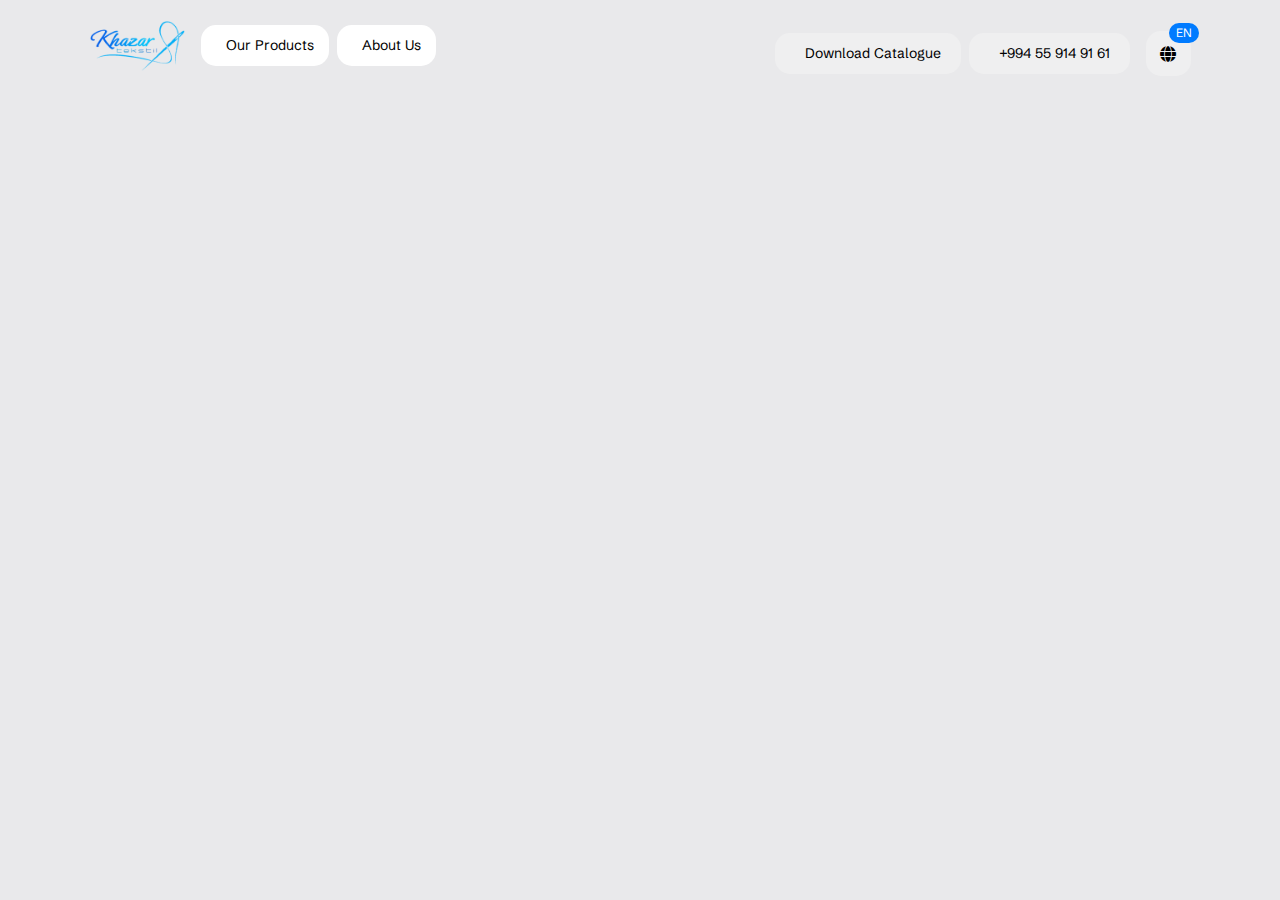
<file: index.htm>
<!DOCTYPE html>
<html lang="en">

<head>
    <meta charset="UTF-8">
    <meta name="viewport" content="width=device-width, initial-scale=1.0">
    <title>Responsive Navbar</title>
    <link href="https://cdn.jsdelivr.net/npm/bootstrap@5.3.0-alpha1/dist/css/bootstrap.min.css" rel="stylesheet">
    <link rel="stylesheet" href="./style.css">
    <link rel="stylesheet" href="https://cdnjs.cloudflare.com/ajax/libs/font-awesome/6.5.1/css/all.min.css">

    <link rel="preconnect" href="https://fonts.googleapis.com">
    <link rel="preconnect" href="https://fonts.gstatic.com" crossorigin>
    <link href="https://fonts.googleapis.com/css2?family=Schibsted+Grotesk:ital,wght@0,400..900;1,400..900&display=swap"
        rel="stylesheet">
</head>

<body>
    <nav class="navbar navbar-expand-lg navbar-custom">
        <div class="container">
            <a class="navbar-brand" href="#">
                <img src="./img/Khazar_logo.png" alt="Logo">
            </a>
            <button class="navbar-toggler" type="button" data-bs-toggle="collapse" data-bs-target="#navbarContent"
                aria-controls="navbarContent" aria-expanded="false" aria-label="Toggle navigation">
                <span class="navbar-toggler-icon"></span>
            </button>
            <div class="collapse navbar-collapse" id="navbarContent">
                <ul class="navbar-nav me-auto mb-2 mb-lg-0 d-flex gap-2">
                    <li class="nav-item">
                        <a class="nav-link nav-products" href="index.htm">
                            <i class="bi bi-box"></i> Our Products
                        </a>
                    </li>
                    <li class="nav-item">
                        <a class="nav-link nav-about" href="index.htm">
                            <i class="bi bi-info-circle"></i> About Us
                        </a>
                    </li>
                </ul>
                <div class="d-flex align-items-center gap-3 mt-3">
                    <div class="contact-info d-flex gap-2">
                        <a href="#" class="btn btn-outline-primary btn-download">
                            <i class="bi bi-download"></i> Download Catalogue
                        </a>
                        <a href="tel:+994559149161" class="btn btn-outline-secondary btn-phone">
                            <i class="bi bi-telephone"></i> +994 55 914 91 61
                        </a>
                    </div>
                    <div class="language-selector" data-bs-toggle="modal" data-bs-target="#languageModal">
                        <i class="fa-solid fa-globe"></i>
                        <div class="language-indicator">EN</div>
                    </div>
                    <div class="modal fade" id="languageModal" tabindex="-1" aria-labelledby="languageModalLabel"
                        aria-hidden="true">
                        <div class="modal-dialog modal-dialog-centered">
                            <div class="modal-content">
                                <div class="modal-header">
                                    <h5 class="modal-title" id="languageModalLabel">Select Language</h5>
                                    <button type="button" class="btn-close" data-bs-dismiss="modal"
                                        aria-label="Close"></button>
                                </div>
                                <div class="modal-body">
                                    <ul class="language-options list-unstyled">
                                        <li><a href="#" class="language-option" data-lang="EN"><img src="./img/en.png"
                                                    alt="en"></a></li>
                                        <li><a href="#" class="language-option" data-lang="AZ"><img src="./img/az.png"
                                                    alt="az"></a></li>
                                        <li><a href="#" class="language-option" data-lang="RU"><img src="./img/ru.png"
                                                    alt="ru"></a></li>
                                    </ul>
                                </div>
                            </div>
                        </div>
                    </div>

                </div>
            </div>
        </div>
    </nav>
    <footer class="footer-container container d-flex justify-content-center align-items-center">
        <p class="mb-0">© All Rights Reserved 2025</p>
    </footer>

    
    <script src="https://cdn.jsdelivr.net/npm/bootstrap@5.3.0-alpha1/dist/js/bootstrap.bundle.min.js"></script>
    <script src="./lang.js"></script>
</body>

</html>
</file>
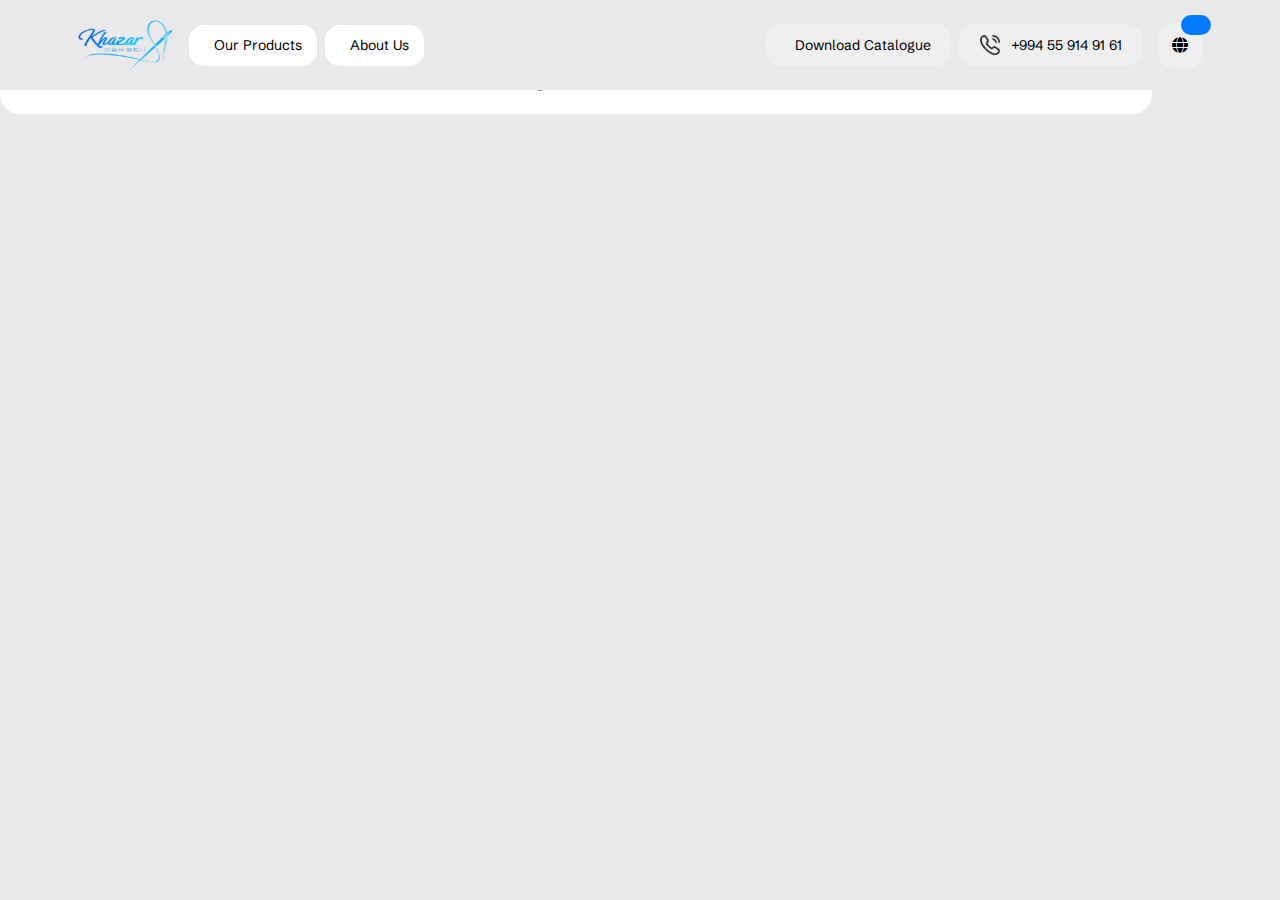
<file: index.html>
<!DOCTYPE html>
<html lang="en">

<head>
  <meta charset="UTF-8">
  <meta name="viewport" content="width=device-width, initial-scale=1.0">
  <title>Responsive Navbar</title>
  <link href="https://cdn.jsdelivr.net/npm/bootstrap@5.3.0-alpha1/dist/css/bootstrap.min.css" rel="stylesheet">
  <link rel="stylesheet" href="./style.css">
  <link rel="stylesheet" href="./catalogue.css">
  <link rel="stylesheet" href="https://cdnjs.cloudflare.com/ajax/libs/font-awesome/6.5.1/css/all.min.css">

  <link rel="preconnect" href="https://fonts.googleapis.com">
  <link rel="preconnect" href="https://fonts.gstatic.com" crossorigin>
  <link href="https://fonts.googleapis.com/css2?family=Schibsted+Grotesk:ital,wght@0,400..900;1,400..900&display=swap"
    rel="stylesheet">
  <script src="https://code.jquery.com/jquery-3.3.1.slim.min.js"
    integrity="sha384-q8i/X+965DzO0rT7abK41JStQIAqVgRVzpbzo5smXKp4YfRvH+8abtTE1Pi6jizo"
    crossorigin="anonymous"></script>
  <script src="https://cdn.jsdelivr.net/npm/popper.js@1.14.3/dist/umd/popper.min.js"
    integrity="sha384-ZMP7rVo3mIykV+2+9J3UJ46jBk0WLaUAdn689aCwoqbBJiSnjAK/l8WvCWPIPm49"
    crossorigin="anonymous"></script>
  <script src="https://cdn.jsdelivr.net/npm/bootstrap@4.1.3/dist/js/bootstrap.min.js"
    integrity="sha384-ChfqqxuZUCnJSK3+MXmPNIyE6ZbWh2IMqE241rYiqJxyMiZ6OW/JmZQ5stwEULTy"
    crossorigin="anonymous"></script>
  <link rel="stylesheet" href="https://cdn.jsdelivr.net/npm/bootstrap@4.1.3/dist/css/bootstrap.min.css"
    integrity="sha384-MCw98/SFnGE8fJT3GXwEOngsV7Zt27NXFoaoApmYm81iuXoPkFOJwJ8ERdknLPMO" crossorigin="anonymous">
</head>

<body>

  <nav class="navbar navbar-expand-lg navbar-custom">
    <div class="container p-0">
      <a class="navbar-brand" href="#">
        <img src="./img/Khazar_logo.svg" alt="Logo">
      </a>
      <div class="navbar-mobile-icons">
        <button class="navbar-search-icon" type="button">
          <svg xmlns="http://www.w3.org/2000/svg" class="search-widget" width="44" height="44" fill="currentColor"
            class="bi bi-search position-absolute" style=" cursor: pointer;" viewBox="0 0 16 16">
            <path
              d="M11.742 10.344a6.5 6.5 0 1 0-1.397 1.398h-.001q.044.06.098.115l3.85 3.85a1 1 0 0 0 1.415-1.414l-3.85-3.85a1 1 0 0 0-.115-.1zM12 6.5a5.5 5.5 0 1 1-11 0 5.5 5.5 0 0 1 11 0" />
          </svg>
        </button>
        <input type="text" class="navbar-search" id="searchInput2" placeholder="Search">
        <button class="navbar-toggler p-0 ml-2" type="button" data-bs-toggle="collapse" data-bs-target="#navbarContent"
          aria-controls="navbarContent" aria-expanded="false" aria-label="Toggle navigation">
          <img class="widget" src="./img/Widget.png" alt="" data-bs-toggle="modal" data-bs-target="#navbarModal">
        </button>
      </div>

      <!-- Navbar collapse (visible on desktop) -->
      <div class="collapse navbar-collapse d-none d-lg-flex" id="navbarContent">
        <ul class="navbar-nav me-auto mb-2 mb-lg-0 d-flex gap-2">
          <li class="nav-item">
            <a class="nav-link active-link nav-products" href="index.html">
              <img src='img/note.png'>
              <div><i class="bi bi-box"></i></div>
            </a>
          </li>
          <li class="nav-item">
            <a class="nav-link nav-about" href="about-us.html">
              <img src='img/info-circle.png'>
              <div>
                <i class="bi bi-info-circle"></i>
              </div>
            </a>
          </li>
        </ul>
        <div class="d-flex align-items-center gap-3">
          <div class="contact-info d-flex gap-2">
            <a href="#" class="btn btn-outline-primary btn-download">
              <img src='img/download.png'>
              <div>
                <i class="bi bi-download"></i>
              </div>
            </a>
            <a href="tel:+994559149161" class="btn btn-outline-secondary btn-phone">
              <img src="img/call-calling.png">
              +994 55 914 91 61
            </a>
          </div>
          <div class="language-selector" data-bs-toggle="modal" data-bs-target="#languageModal">
            <i class="fa-solid fa-globe"></i>
            <div class="language-indicator"></div>
          </div>
        </div>
      </div>
    </div>
  </nav>


  <section class="container d-flex mt-90 flex-column ">
    <div class=" d-md-block d-none">
      <button class="btn filter " id="filterButton" type="button">
        <svg xmlns="http://www.w3.org/2000/svg" width="24" height="24" viewBox="0 0 24 24" fill="none">
          <path d="M12 7L21 7" stroke="black" stroke-width="1.5" stroke-linecap="round" />
          <path d="M3 12H21" stroke="black" stroke-width="1.5" stroke-linecap="round" />
          <path d="M3 17H11" stroke="black" stroke-width="1.5" stroke-linecap="round" />
        </svg>
        <div class="notification">
          <svg xmlns="http://www.w3.org/2000/svg" width="14" height="14" viewBox="0 0 14 14" fill="none">
            <circle cx="7" cy="7" r="7" fill="#FD483B" />
          </svg>
        </div>
      </button>
    </div>
    <div class="d-flex mobile-filter justify-content-between align-items-start">
      <div class="sidebar mr-3" id="sidebar">
        <button class="hide-sidebar" id="hideSidebarButton">
          <i class="fa-solid fa-arrow-left-long"></i>
        </button>

        <div class="menu">
          <div class="menu-item" data-target="all">
            <p class="d-flex align-items-center gap-2 " style="font-weight: 600;"><img src="./img/note.png" alt="">All
              products</p>
          </div>

          <div class="menu-item" data-target="head">
            <p class="d-flex align-items-center gap-2"><img src="./img/record.png" alt="">Head protection</p>
            <i class="arrow fa-solid fa-chevron-right"></i>
          </div>
          <div class="submenu " id="head">
            <div>Hats</div>
            <div>Caps</div>
          </div>

          <div class="menu-item" data-target="body">
            <p class="d-flex align-items-center gap-2"><img src="./img/solar_t-shirt-linear.png" alt="">Body protection
            </p>
            <i class="arrow fa-solid fa-chevron-right"></i>
          </div>
          <div class="submenu " id="body">
            <div>Shirts</div>
            <div>Jackets</div>
            <div>Coats</div>
            <div>Blouses</div>
          </div>

          <div class="menu-item" data-target="feet">
            <p class="d-flex align-items-center gap-2"><img src="./img/foot.png" alt="">Feet protection</p>
            <i class="arrow fa-solid fa-chevron-right"></i>
          </div>
          <div class="submenu " id="feet">
            <div>Pants</div>
            <div>Jeans</div>
            <div>Socks</div>
            <div>Footwear</div>
          </div>

          <div class="menu-item" data-target="other">
            <p class="d-flex align-items-center gap-2"><img src="./img/add-circle.png" alt="">Other protection</p>
            <i class="arrow fa-solid fa-chevron-right"></i>
          </div>
          <div class="submenu " id="other">
            <div>Accessories</div>
            <div>Other Items</div>
          </div>
        </div>
      </div>

      <div class=" w-100 mobile-filter-container">
        <div class="d-md-none d-block">
          <div class=" p-3 mb-2 d-flex justify-content-between align-items-center mobile-filter-responsive w-100">
            <p class="m-0" id="selected-category">Selected: All products</p>
            <img src="img/arrow-down.png" class="arrow-img">
          </div>
          <div class="flex-column gap-1 filters" style="display:flex">
            <div class="d-flex justify-content-between align-items-center">
              <div class="overflow-hidden">
                <div class="filter-slide">
                  <div class="category active d-flex justify-content-between align-items-center gap-2"
                    data-category="All products">
                    <img src="./img/note.png" alt="All products">
                    <p class="m-0">All products</p>
                  </div>
                  <div class="category d-flex justify-content-between align-items-center gap-2" data-category="Head">
                    <img src="img/head.png" alt="Head">
                    <p class="m-0">Head</p>
                  </div>
                  <div class="category d-flex justify-content-between align-items-center gap-2" data-category="Body">
                    <img src="img/solar_t-shirt-linear.png" alt="Body">
                    <p class="m-0">Body</p>
                  </div>
                  <div class="category d-flex justify-content-between align-items-center gap-2" data-category="Feet">
                    <img src="img/foot.png" alt="Feet">
                    <p class="m-0">Feet</p>
                  </div>
                  <div class="category d-flex justify-content-between align-items-center gap-2" data-category="Others">
                    <img src="img/head.png" alt="Others">
                    <p class="m-0">Others</p>
                  </div>
                </div>
                <div class="subcategory-container d-flex justify-content-between flew-row flex-wrap gap-2 "></div>
              </div>

            </div>
          </div>
        </div>

        <div class="catalogue">
          <div id="catalogueContainer"></div>
        </div>
      </div>
  </section>
  <footer class="footer-container container d-flex justify-content-center align-items-center">
    <p class="mb-0">© All Rights Reserved 2025</p>
  </footer>

  <div class="modal fade" id="exampleModalCenter" tabindex="-1" role="dialog" aria-labelledby="exampleModalCenterTitle"
    aria-hidden="true" data-bs-backdrop="static" data-bs-keyboard="false">
    <div class="modal-dialog modal-dialog-centered" role="document">
      <div class="modal-content">
        <button type="button" class="btn-close close-modal">X</button>
        <div class="modal-body d-flex justify-content-center align-items-center">
          <img src="img/carousel.png" alt="Carousel Image">
        </div>
      </div>
    </div>
  </div>

  <div class="modal fade " id="exampleModalCenter2" tabindex="-1" role="dialog"
    aria-labelledby="exampleModalCenterTitle" aria-hidden="true" data-bs-backdrop="static" data-bs-keyboard="false">
    <div class="modal-dialog catalogue-datils-modal-centered modal-dialog-centered card-info-modal" role="document">
      <div class="modal-content d-md-block d-none">
        <button type="button" class="btn-close close-modal">X</button>
        <div class="modal-body  d-flex justify-content-center flex-column flex-md-row gap-5 p-md-5 p-3">
          <div class="card-images w-md-50 w-100 d-flex flex-column gap-5 order-1 order-md-2">
            <div class="card-main-image d-flex justify-content-center">
              <img src="img/carousel.png" alt="Carousel Image">
              <button class="btn tabs share" data-bs-toggle="tooltip" data-bs-placement="top" title="Copied">
                <img src="img/share.png" alt="Share">
              </button>
            </div>
            <div class="card-sub-images d-flex flex-row justify-content-between">
              <img class="card-sub-image" src="./img/carousel.png" alt="" data-src="./img/carousel.png">
              <img class="card-sub-image" src="./img/carousel2.png" alt="" data-src="./img/carousel2.png">
              <img class="card-sub-image" src="./img/carousel.png" alt="" data-src="./img/carousel.png">
            </div>
          </div>
          <div class="card-info w-md-50 w-100 d-flex flex-column justify-content-between order-2 order-md-1">
            <div class="card-texts">
              <h2 class="card-title">
                Flame Resistant High Visibility Shirt 100% C-7
              </h2>
              <ul class="d-none d-md-block">
                <li>
                  Hi Vis Flame Resistant and Reflective FR shirts 100% Cotton Lightweight  fabric. Fabric weight is 7
                  oz.
                </li>
                <li>
                  Fabric complies with ASTM F1506 for Arc Flash and NFPA 2112 (ASTM F1930) for Flash Fire. Arc Flash
                  rating (ATPV) is 11 Cal / cm2. and complies with HRC 2 rating.
                </li>
                <li>
                  Garment is NFPA 2112 / HRC 2 compliant and UL CERTIFIED. 2” FR reflective tape is ANSI/ISEA 107
                  compliant.
                </li>
                <li>
                  Fabric of FR High Vis Shirt is mercerized and designed to provide minimal shrinkage, maximum comfort
                  and optimum safety and durability.
                </li>
              </ul>



            </div>
            <div class="card-details">
              <div class="d-flex justify-content-between align-items-center">
                <div class="d-flex justify-content-between align-items-center colors">
                  <div class="color black"></div>
                  <div class="color gray"></div>
                  <div class="color blue"></div>
                </div>
                <div class="code-container">
                  <button class="btn code">Code: 236859</button>
                </div>
              </div>
            </div>
          </div>
        </div>
      </div>
      <div class="modal-content d-md-none d-block">
        <button type="button" class="btn-close close-modal">X</button>
        <div
          class="modal-body d-md-none d-block d-flex justify-content-center flex-column flex-md-row gap-5 p-md-5 p-3">
          <div class="card-images w-md-50 w-100 d-flex flex-column gap-5 order-1 order-md-2">
            <div class="card-main-image d-flex justify-content-center">
              <img src="img/carousel.png" alt="Carousel Image">
              <button class="btn tabs share" data-bs-toggle="tooltip" data-bs-placement="top" title="Copied">
                <img src="img/share.png" alt="Share">
              </button>          
            </div>
            <div class="card-sub-images d-flex flex-row justify-content-between">
              <img class="card-sub-image" src="./img/carousel.png" alt="" data-src="./img/carousel.png">
              <img class="card-sub-image" src="./img/carousel2.png" alt="" data-src="./img/carousel2.png">
              <img class="card-sub-image" src="./img/carousel.png" alt="" data-src="./img/carousel.png">
            </div>
          </div>
          <div class="card-info w-md-50 w-100 d-flex flex-column justify-content-between order-2 order-md-1">
            <div class="card-texts">
              <h2 class="card-title">
                Flame Resistant High Visibility Shirt 100% C-7
              </h2>


              <div class="custom-dropdown d-md-none">
                <button class=" dropdown-toggle" type="button" id="customDropdownMenuButton" aria-expanded="false">
                  <div class="d-flex justify-content-between w-100 align-items-center">
                    <span>See detailed product information</span>
                    <i class="bi bi-chevron-down"></i>
                  </div>
                </button>
                <div id="customDropdownMenu" class="d-none">
                  <ul>
                    <li>
                      Hi Vis Flame Resistant and Reflective FR shirts 100% Cotton Lightweight fabric. Fabric weight is 7
                      oz.
                    </li>
                    <li>
                      Fabric complies with ASTM F1506 for Arc Flash and NFPA 2112 (ASTM F1930) for Flash Fire. Arc Flash
                      rating (ATPV) is 11 Cal / cm². and complies with HRC 2 rating.
                    </li>
                    <li>
                      Garment is NFPA 2112 / HRC 2 compliant and UL CERTIFIED. 2” FR reflective tape is ANSI/ISEA 107
                      compliant.
                    </li>
                    <li>
                      Fabric of FR High Vis Shirt is mercerized and designed to provide minimal shrinkage, maximum
                      comfort and optimum safety and durability.
                    </li>
                  </ul>
                </div>
              </div>
            </div>
            <div class="card-details">
              <div class="d-flex justify-content-between align-items-center">
                <div class="d-flex justify-content-between align-items-center colors">
                  <div class="color black"></div>
                  <div class="color gray"></div>
                  <div class="color blue"></div>
                </div>
                <div class="code-container">
                  <button class="btn code">Code: 236859</button>
                </div>
              </div>
            </div>
          </div>
        </div>
      </div>
    </div>
  </div>
  </div>

  <div class="modal fade" id="languageModal" tabindex="-1" aria-labelledby="languageModalLabel" aria-hidden="true">
    <div class="modal-dialog modal-dialog-centered modal-sm">
      <div class="modal-content">

        <div class="modal-body">
          <ul class="language-options list-unstyled">
            <li><a href="#" class="language-option" data-lang="EN"><img src="./img/en.png" alt="en"></a></li>
            <li><a href="#" class="language-option" data-lang="AZ"><img src="./img/az.png" alt="az"></a></li>
            <li><a href="#" class="language-option" data-lang="RU"><img src="./img/ru.png" alt="ru"></a></li>
          </ul>
        </div>
      </div>
    </div>
  </div>

  <!-- Modal -->
  <div class="modal fade " id="navbarModal" role="dialog" tabindex="-1" aria-labelledby="navbarModal"
    aria-hidden="true">
    <div class="modal-dialog modal-dialog-centered navbarDialog">
      <div class="modal-content navbarModal">
        <button type="button" class="btn-close close-modal">X</button>
        <div class="modal-body d-flex justify-content-between flex-column">
          <div>
            <ul class="navbar-nav me-auto mb-2 mb-lg-0 d-flex gap-2">
              <li class="nav-item">
                <a class="nav-link nav-products justify-content-start" href="index.html">
                  <img src='img/note.png'>
                  <div><i class="bi bi-box"></i></div>
                </a>
              </li>
              <li class="nav-item">
                <a class="nav-link nav-about justify-content-start" href="about-us.html">
                  <img src='img/info-circle.png'>
                  <div>
                    <i class="bi bi-info-circle"></i>
                  </div>
                </a>
              </li>
              <li class="nav-item">
                <a href="#" class="nav-link justify-content-start nav-download">
                  <img src='img/download.png'>
                  <div>
                    <i class="bi bi-download"></i>
                  </div>
                </a>
              </li>
            </ul>
          </div>
          <div>
            <div class="mb-3">
              <a href="tel:+994559149161" class="btn btn-outline-secondary btn-phone">
                <img src="img/call-calling.png">
                +994 55 914 91 61
              </a>
            </div>
            <div class="d-flex justify-content-between align-items-center gap-2 langs">
              <div class="lang-option  justify-content-center align-items-center" data-lang="az">AZ</div>
              <div class="lang-option justify-content-center align-items-center" data-lang="en">EN</div>
              <div class="lang-option justify-content-center align-items-center" data-lang="ru">RU</div>
            </div>
          </div>

        </div>
      </div>
    </div>
  </div>


  <script src="https://cdn.jsdelivr.net/npm/bootstrap@5.3.0-alpha1/dist/js/bootstrap.bundle.min.js"></script>
  <script src="./lang.js"></script>
  <script src="script.js"></script>
  <script src="sidebar.js"></script>
  <script>
    document.addEventListener('DOMContentLoaded', () => {
      const subImages = document.querySelectorAll('.card-sub-image');
      const mainImage = document.querySelector('.card-main-image img');

      subImages.forEach((image) => {
        image.addEventListener('click', () => {
          const newSrc = image.getAttribute('data-src');
          mainImage.setAttribute('src', newSrc);
          subImages.forEach((img) => img.classList.remove('selected'));
          image.classList.add('selected');
        });
      });
    });

  </script>
</body>

</html>
</file>
<file: style.css>
* {
    margin: 0;
    padding: 0;
    box-sizing: border-box;
    font-family: "Schibsted Grotesk", serif;
}

body {
    background-color: #E9E9EB !important;
}

.container {
    max-width: 90% !important;
    margin: auto;
}

.navbar-custom {
    background-color: #E9E9EB;
    padding: 15px;
}

.navbar-brand img {
    height: 50px;
}

.nav-link {
    display: flex;
    align-items: center;
    font-weight: 400;
    padding: 10px 15px !important;
    font-size: 14px;
    border: 0px;
    border-radius: 15px;
    background-color: #EFEFF0;
    color: #000;
    text-decoration: none;
    transition: all 0.3s ease;
}

/* 
.nav-link:hover {
    background-color: #e9ecef;
    border-color: #ccc;
} */

.contact-info .btn {
    display: flex;
    align-items: center;
    justify-content: center;
    font-weight: 400;
    font-size: 14px;
    padding: 10px 20px;
    border: 0px;
    border-radius: 15px;
    background-color: #EFEFF0;
    color: #000;
    text-decoration: none;
    transition: all 0.3s ease;
}

/* .contact-info .btn:hover {
    background-color: #e9ecef;
    border-color: #ccc;
}
 */



.language-selector {
    display: flex;
    align-items: center;
    justify-content: centexr;
    background-color: #EFEFF0;
    color: #000;
    border-radius: 15px;
    font-weight: bold;
    transition: background-color 0.3s ease;

    justify-content: center;
    position: relative;
    cursor: pointer;
    width: 45px;
    height: 45px;
    border-radius: 15px;
}

.language-selector img {
    width: 24px;
    height: 24px;
}

.language-indicator {
    position: absolute;
    top: -8px;
    right: -8px;
    background-color: #007bff;
    color: white;
    font-size: 12px;
    font-weight: 400;
    border-radius: 15px;
    width: 30px;
    height: 20px;
    display: flex;
    align-items: center;
    justify-content: center;
}

.nav-link {
    display: flex !important;
    align-items: center;
    gap: 10px;
    justify-content: center;
}

.btn-download {
    display: flex !important;
    align-items: center;
    gap: 10px;
    justify-content: center;
}

.nav-link img {
    width: 22px;
    height: 22px;
}

.btn-phone {
    display: flex !important;
    align-items: center;
    gap: 10px;
    justify-content: center;
}

.btn-phone img {
    width: 22px;
    height: 22px;
}

.btn-download img {
    width: 22px;
    height: 22px;
}

.modal-content {
    border-radius: 12px;
    box-shadow: 0 4px 8px rgba(0, 0, 0, 0.2);
}

.navbar-nav .nav-link {
    background-color: #FFF !important;
}

.modal-body .language-options {
    padding: 0;
}

.modal-body .language-options li {
    border-radius: 18px;
    overflow: hidden;
}

.modal-body .language-option {

    display: block;
    padding: 10px;
    font-size: 16px;
    text-decoration: none;
    color: #333;
    transition: background-color 0.3s;
}

.language-option img {
    width: 20px;
    height: 20px;
    margin-right: 10px;
}

.modal-body .language-option:hover {
    background-color: #f0f0f0;
    border-radius: 4px;
}

.modal-backdrop.show {
    backdrop-filter: blur(10px);
    z-index: 9999;
    position: relative;
}

.show {
    backdrop-filter: blur(10px);
}

.show2 {
    backdrop-filter: blur(10px);
    background-color: rgba(0, 0, 0, 0.3);
}

.footer-container {
    background-color: #fff;
    height: 60px;
    border-radius: 20px;
    margin: 0px 0px 40px 0px;
}

.footer-container p {
    color: rgba(102, 102, 102, 1);
    font-size: 14px;
}

.hide-sidebar {
    display: block;
    margin-bottom: 20px;
    background: rgba(233, 233, 235, 1);
    color: #fff;
    padding: 10px 15px;
    border: none;
    font-size: 14px;
    font-weight: 400px;
    cursor: pointer;
    color: #000;
    border-radius: 15px;
}

.filter {
    display: inline-block;
}

.hidden {
    display: none !important;
}

.sidebar {
    margin-top: 36px;
    width: 450px;
    background: rgba(239, 239, 240, 1);
    border-right: 1px solid #ddd;
    padding: 20px;
    display: none;
    border-radius: 15px;
    height: fit-content;
}

.card-info-modal {
    max-width: 60% !important;
}

.active-link {
    background-color: #fff;
}

.menu-item {
    display: flex;
    gap: 20px;
    align-items: center;
    padding: 10px;
    cursor: pointer;
    margin-top: 5px;
    width: 100%;
    justify-content: space-between;
}

nav.navbar {
    transition: transform 0.3s ease-in-out;
    position: fixed;
    top: 0;
    width: 100%;
    z-index: 1000;
}

.mt-60 {
    margin-top: 60px;
}

.submenu {
    display: none;
    padding-left: 20px;
    margin-top: 5px;
    border-left: 2px solid #ddd;
    margin-left: 18px;
    cursor: pointer;
}

.active-submenu {
    display: block;
    font-weight: 600;
}

.ative-link {
    background-color: #007bff !important;
}

.arrow {
    transition: transform 0.2s;
}

.arrow.rotate {
    transform: rotate(90deg);
}

.row {
    margin: 0px !important;
}

.bold {
    font-weight: bold;
}

.cursor-pointer {
    cursor: pointer;
}

.widget {
    background-color: #fff;
    border-radius: 15px;
    padding: 10px;
    box-shadow: 0 4px 8px rgba(0, 0, 0, 0.1);
}

.search-widget {
    background-color: #fff;
    border-radius: 15px;
    padding: 10px;
    box-shadow: 0 4px 8px rgba(0, 0, 0, 0.1);
}

.navbar-search {
    display: none;
}

.navbar-search {
    display: none;
}

.navbar-search-icon {
    display: none;
    border: 0px;
    background: none;
}

#searchInput2 {
    display: none;
}

.card-main-image {
    position: relative;
}

.card-sub-image {
    width: 100px;
}

.mobile-filter-div {
    display: none;
}

.card-title {
    color: var(--Black, #000);
    font-size: 24px;
    font-style: normal;
    font-weight: 400;
    line-height: 140%;
}

.card-texts ul {
    display: flex;
    gap: 10px;
    flex-direction: column;
}

.card-texts ul li {
    color: var(--Gray, #666);
    font-size: 14px;
    font-style: normal;
    font-weight: 400;
    line-height: 150%;
}

.modal-tabs {
    border-radius: 18px;
    background: var(--Alternative-White, #EFEFF0);
    padding: 12px 16px;
    z-index: 999;
}

.card-sub-image {
    cursor: pointer;
}

.card-sub-image.selected {
    border-color: #007bff;
    border-radius: 15px;
    background-color: #E9E9EB;
    padding: 10px;
}

.navbarModal {
    height: 100%;
}

.navbarDialog {
    height: calc(100% - 60px);
}

.filter-slide {
    display: flex;
    overflow-x: scroll;
    gap: 1rem;
    padding: 0.5rem;
    scroll-snap-type: x mandatory;
    -webkit-overflow-scrolling: touch;
}

.filter-slide::-webkit-scrollbar {
    display: none;
}

.filter-slide {
    -ms-overflow-style: none;
    scrollbar-width: none;
}

.category {
    flex-shrink: 0;
    scroll-snap-align: center;
    display: flex;
    align-items: center;
    justify-content: center;
    background-color: #f9f9f9;
    padding: 0.5rem;
    border-radius: 8px;
}

.navbarModal {
    margin-inline: 12px;
}

@media (max-width: 1200px) {
    .card-info-modal {
        max-width: 80% !important;
    }
}

@media (max-width: 576px) {
    .card-info-modal {
        max-width: 95% !important;
    }
}

@media (max-width: 768px) {
    .navbar-search {
        width: 100px !important;
    }

    .contact-info {
        flex-direction: column;
        gap: 10px;
    }

    .mobile-filter {
        flex-direction: column;
    }

    .mobile-filter-div {
        display: flex;
    }

    .modal-dialog {
        padding-top: 70px !important;
    }

    .modal-dialog-centered .modal-dialog {
        padding-top: 50px !important;
    }

}

.lang-option.active {
    background: var(--Body-Background, #E9E9EB) !important;
}

.card-main-image .tabs {
    border-radius: var(--radius-s, 18px);
    background: var(--Alternative-White, #EFEFF0);
    padding: 12px 16px;
    z-index: 999;
}

.btn.tabs.share:hover, .btn.tabs.share:active, .btn.tabs.share:focus {
    outline: 1px;
    box-shadow: 0 0 0 3px black;
}


.tooltip {
    backdrop-filter: blur(0px);
}

.tooltip-inner {
    background-color: rgb(21, 191, 98) !important;
    color: #fff;
    border-radius: 15px;
    padding: 10px 15px;
    font-size: 14px;
}

.tooltip-arrow::before {
    border-top-color: rgb(21, 191, 98) !important;
}

.modal-content {
    border-radius: var(--radius-l, 32px) !important;
    background: var(--White, #FFF);
    position: relative;
}

.modal-body {
    padding: 36px;
}

.navbar-search:focus-visible {

    outline: none;

}

.close-modal {
    position: absolute;
    top: -60px;
    background: var(--White, #FFF) !important;
    right: 0px;
    display: flex;
    justify-content: center;
    align-items: center;
    cursor: pointer;
    padding: 18px 20px;
    border-radius: var(--radius-s, 18px);
    opacity: 1;
}

.navbar-toggler:focus {
    box-shadow: none !important;
}

#navbarModal .nav-link {
    padding-top: 18px;
    padding-bottom: 18px;
}

#navbarModal .btn-phone {
    border-radius: var(--radius-m, 24px);
    border: 1px solid var(--Body-Background, #E9E9EB);
    padding: 18px 20px;
}

#navbarModal .langs div {
    border-radius: var(--radius-s, 18px);
    border: 1px solid var(--Body-Background, #E9E9EB);
    background: var(--White, #FFF);
    padding: 16px 20px;
}

#navbarModal .langs .lang-option {
    display: flex;
    flex: auto;
}

@media (max-width: 992px) {
    .catalogue-datils-modal-centered {
        align-items: flex-start !important;
    }

    .navbar-search,
    .navbar-search-icon {
        display: flex;
    }

    .navbar-search {
        border-top-right-radius: 15px;
        border-bottom-right-radius: 15px;
        border: 0px;
        padding: 10px;
        width: 150px;
    }

    .navbar-mobile-icons {
        display: flex;
        flex-direction: row;
        align-items: center;
    }

    .border-rad-search {
        border-top-right-radius: 0px !important;
        border-bottom-right-radius: 0px !important;
    }

    .modal-dialog {
        padding-top: 30px;
    }
}

.btn-outline-primary:hover,
.btn-outline-secondary:hover {
    color: inherit !important;
    background-color: transparent !important;
    border-color: inherit !important;
}

.form-control:focus {

    box-shadow: none !important;
}

@media (max-width: 460px) {
    .navbar-search {
        width: 120px;
    }
}
</file>
<file: catalogue.css>
.filter{
    position: relative;
    border-radius: var(--radius-s, 18px) !important;
        background: var(--Alternative-White, #EFEFF0);
        padding: 13px 16px !important;
}
.mb-36{
    margin-bottom: 36px;
}
.notification{
    position: absolute;
        right: -2px;
        top: -9px;
        width: 14px;
            height: 14px;
}
.search{
    width: 150px;
    position: relative;
}
.title{
    color: var(--Black, #000);
        font-family: "Schibsted Grotesk";
        font-size: 40px;
        font-style: normal;
        font-weight: 400;
        line-height: 100%;
}

.search input{
    border-radius: var(--radius-s, 18px)
}

input.form-control {
    padding-left: 30px !important;
    padding-right: 30px !important;
}
input.form-control::placeholder {
color: var(--Gray, #666);
    font-family: "Schibsted Grotesk";
    font-size: 14px;
    font-style: normal;
    font-weight: 400;
    line-height: normal;
}

.bi-search {
    left: 10px;
}

.bi-x {
    right: 10px;
    cursor: pointer;
}

.position-absolute {
    position: absolute;
    top: 50%;
    transform: translateY(-50%);
}
.name{
    color: var(--Black, #000);
        font-family: "Schibsted Grotesk";
        font-size: 24px;
        font-style: normal;
        font-weight: 400;
        min-height: 70px;
        line-height: 140%;
}
.description{
color: var(--Gray, #666);
    font-family: "Schibsted Grotesk";
    font-size: 14px;
    min-height: 40px;
    font-style: normal;
    
    font-weight: 400;
    line-height: 150%;
}
.catalogue .card{
    padding: 28px;
    border-radius: var(--radius-m, 24px);
        background: var(--White, #FFF);
}
.catalogue{
    width: 100%;
}
.mb-8{
    margin-bottom: 8px;
}
.mb-24{
    margin-bottom: 24px;
}
.code{
    border-radius: var(--radius-xs, 12px);
        background: var(--Body-Background, #E9E9EB);
        color: var(--Black, #000);
            font-family: "Schibsted Grotesk";
            font-size: 14px;
            font-style: normal;
            font-weight: 400;
            line-height: 150%;
}
.color{
    border-radius: 50%;
    width: 14px;
        height: 14px;
}
.black{
  background: #4C4C4C;
}
.gray{
    background: #DDDDDD;
}
.blue{
    background: #0062DB;
}
.colors{
    gap: 4px;
}
.color.active{
    height: 18px;
    width: 18px;
    border: 1px solid var(--Body-Background, #E9E9EB);

}
.row .col-4{
    padding:8px !important;
}
.carousel-indicators{
    padding: 8px;
    border-radius: 50px;
    background: #E9E9EB;
        bottom: -28px !important;
        display: flex;
        align-items: center;
        display: flex;
            margin: auto;
            width: 52px;
            justify-content: center;
            align-items: center;
            padding: 8px;
            margin: auto !important;
}
.carousel{
    margin-bottom: 40px;
    position: relative;
}
.carousel-indicators li{
        height: 5px !important;
            width: 5px !important;
            border-radius: 50%;
            background: var(--gray-50, rgba(102, 102, 102, 0.50));
}
.carousel-indicators li.active{
    background: var(--Gray, #666);
}
.carousel .tabs{
border-radius: var(--radius-s, 18px);
    background: var(--Alternative-White, #EFEFF0);
    padding: 12px 16px;
    z-index: 999;
}
.magnifier{
    position: absolute;
    top: 0px;
    left: 0px;
}
.share {
    position: absolute;
    top: 0px;
    right:  0px;
}
.code-container{
    border-radius: 12px;
}

  .sidebar-open .col-4 {
      flex: 0 0 50%;
      max-width: 50%;
  }

  .carousel-img{
    height: 250px;
    object-fit: contain;
  }

  .modal-content{
    border-radius: var(--radius-l, 32px) !important;
        background: var(--White, #FFF);
        position: relative;
  }
  .modal-body{
    padding: 36px;
  }
  .close-modal{
    position: absolute;
    top: -53px;
    right: 0px;
        display: flex;
            justify-content: center;
            align-items: center;
    cursor: pointer;
    padding: 16px 20px;
    border-radius: var(--radius-s, 18px);
        background: var(--Alternative-White, #EFEFF0);
        opacity: 1;
  }



  .m-0{
    margin: 0 !important;
  }
</file>
